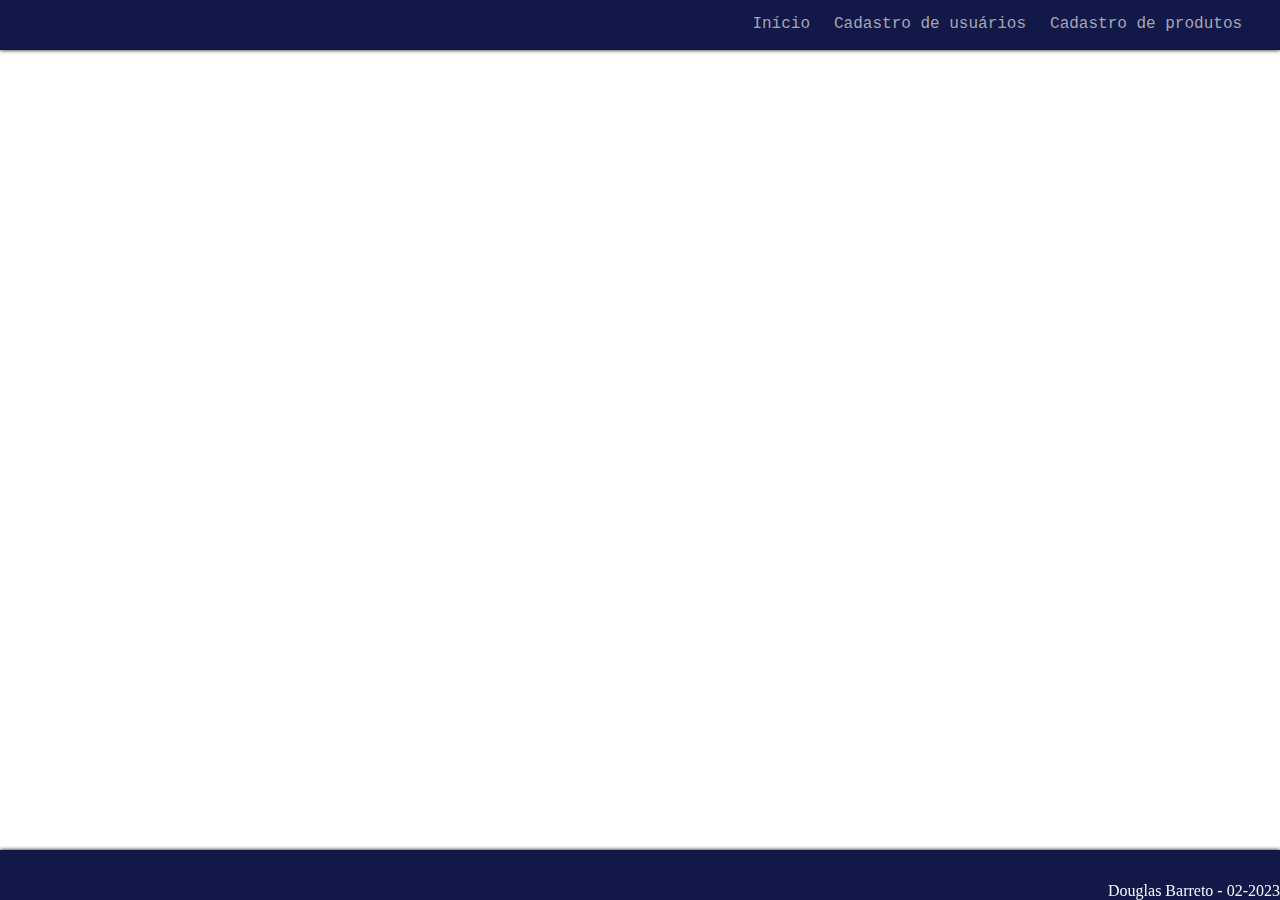
<file: index.html>
<!DOCTYPE html>
<html lang="pt-br">
<head>
    <meta charset="UTF-8">
    <meta http-equiv="X-UA-Compatible" content="IE=edge">
    <meta name="viewport" content="width=device-width, initial-scale=1.0">
    <link rel="stylesheet" href="./_css/reset.css">
    <link rel="stylesheet" href="./_css/main.css">
    <title>Cadastros</title>
</head>
<body>
    <header>
        <nav id="menu">
            <ul>
                <li><a href="index.html" id="btHome">Início</a></li>
                <li><a href="./_cadUser/cadUser.html" id="btUser">Cadastro de usuários</a></li>
                <li><a href="./_cadProd/cadProd.html" id="btProd">Cadastro de produtos</a></li>
            </ul>
        </nav>
    </header>
    <section id="Uframe">
        <form id="Uform">

        </form>
    </section>
    <footer id="rodapeIndex">
        <p>Douglas Barreto - 02-2023</p>
    </footer>
    <script src="./_js/main.js"></script>
</body>
</html>
</file>
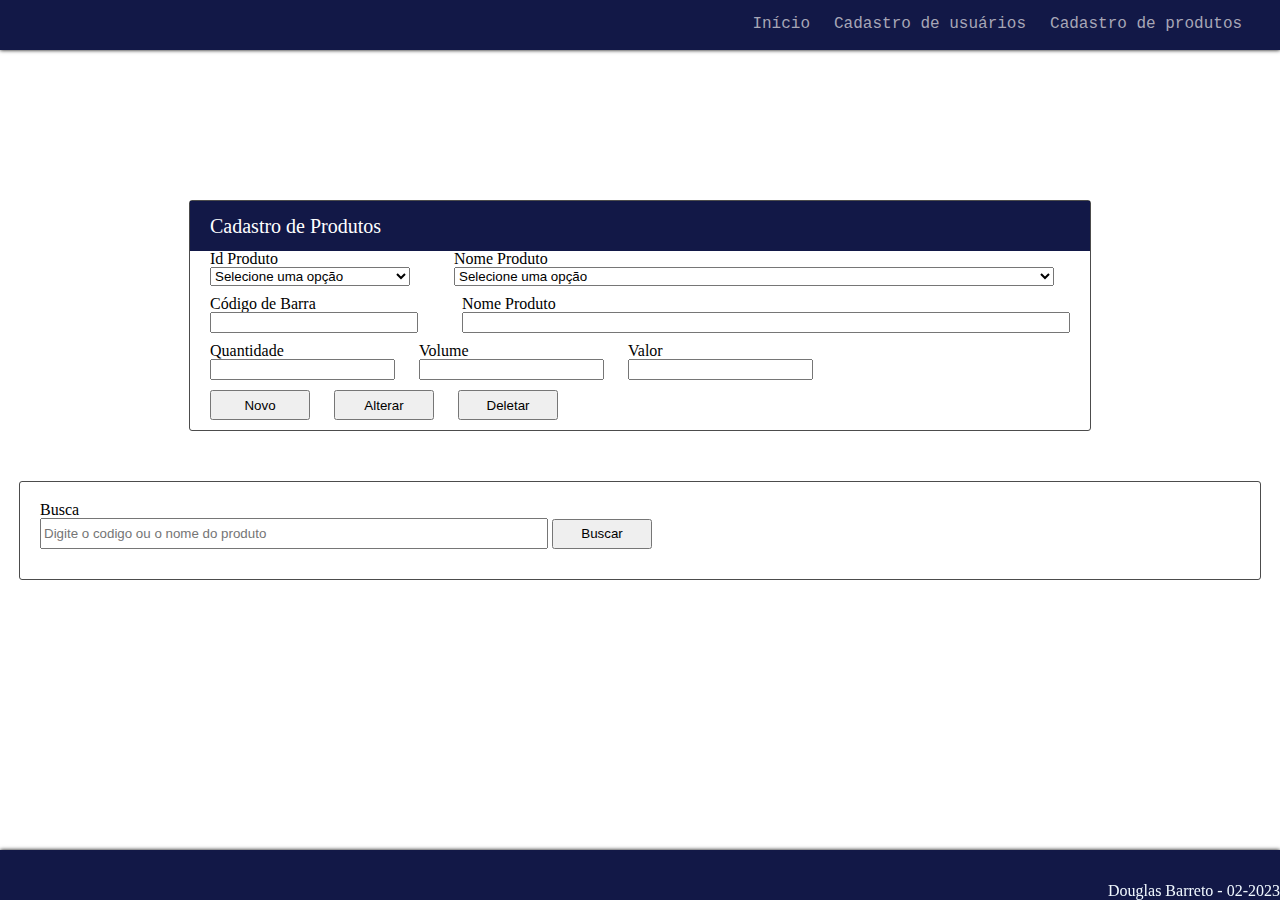
<file: _cadProd/cadProd.html>
<!DOCTYPE html>
<html lang="pt-br">
<head>
    <meta charset="UTF-8">
    <meta http-equiv="X-UA-Compatible" content="IE=edge">
    <meta name="viewport" content="width=device-width, initial-scale=1.0">
    <link rel="stylesheet" href="../_css/reset.css">
    <link rel="stylesheet" href="../_css/main.css">
    <link rel="stylesheet" href="./_css/main.css">
    <title>Cadastro de Produtos</title>
</head>

<body>
    <header>
            <nav id="menu">
                <ul>
                    <li><a href="../index.html" id="btHome">Início</a></li>
                    <li><a href="../_cadUser/cadUser.html" id="btUser">Cadastro de usuários</a></li>
                    <li><a href="javascript:void(0)" id="btProd">Cadastro de produtos</a></li>
                </ul>
            </nav>
    </header>

    <section>
        <form >
            <div id="barraColor">
                <h3>Cadastro de Produtos</h3>
            </div>
            <div>
                <label for="prodId">Id Produto</label><br>
                <select name="prodId" id="prodId" class="inputs">
                    <option value="">Selecione uma opção</option>
                </select>
            </div>

            <div>
                <label for="prodNome">Nome Produto</label><br>
                <select name="prodNome" id="prodNome" class="inputs">
                    <option value="">Selecione uma opção</option>
                </select>
            </div>
            <br>
            <div id="Icod">
                <label for="codBarra">Código de Barra</label><br>
                <input type="text" id="codBarra" class="inputs" maxlength="255">
            </div>
           
            <div id="InmProd">
                <label for="nmProd">Nome Produto</label><br>
                <input type="text" id="nmProd" class="inputs" >
            </div>
            <br>
            <div id="Iqtde" class="inputs-menores">
                <label for="qtde">Quantidade</label><br>
                <input type="text" id="qtde" class="inputs" >   
            </div>
            
            <div id="Ivolume" class="inputs-menores">
                <label for="volume">Volume</label><br>
                <input type="text" id="volume" class="inputs" >    
            </div>
            
            <div id="Ivalor" class="inputs-menores">
                <label for="valor">Valor</label><br>
                <input type="text" id="valor" class="inputs" >    
            </div>
            <br>

            <div id="vidBt2" class="inputs-menores">
                <input type="button" id="btNovo" class="inputsBt" value="Novo">    
            </div>
            <div id="vidBt3" class="inputs-menores">
                <input type="button" id="btAltera" class="inputsBt" value="Alterar">    
            </div>
            <div id="vidBt4" class="inputs-menores">
                <input type="button" id="btDeleta" class="inputsBt" value="Deletar">    
            </div>

            <div id="frameWarningHidden" name="frameWarning">

            </div>
        </form>
        <div id="tbRow">
            <label for="edBusca">Busca</label><br>
            <input type="text" id="edBusca" placeholder="Digite o codigo ou o nome do produto">
            <input type="button" id="btBusca" class="inputsBt" value="Buscar"> 
            <br>
            <table id="busca">

            </table>
        </div>
    </section>
    <footer id="rodape">
        <p>Douglas Barreto - 02-2023</p>
    </footer>
    <script src="./_js/main.js"></script>
</body>
</html>
</file>
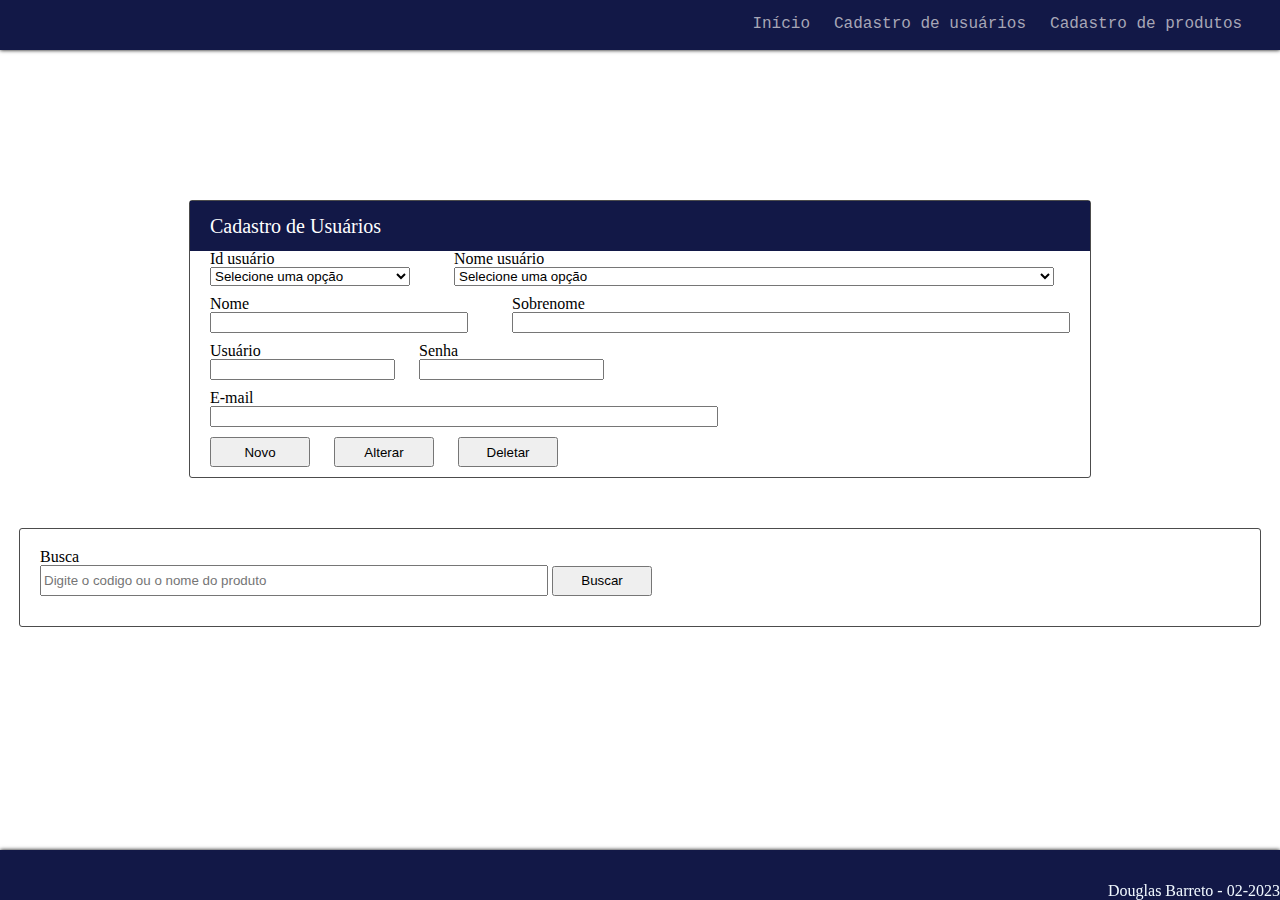
<file: _cadUser/cadUser.html>
<!DOCTYPE html>
<html lang="pt-br">
<head>
    <meta charset="UTF-8">
    <meta http-equiv="X-UA-Compatible" content="IE=edge">
    <meta name="viewport" content="width=device-width, initial-scale=1.0">
    <link rel="stylesheet" href="../_css/reset.css">
    <link rel="stylesheet" href="../_css/main.css">
    <link rel="stylesheet" href="./_css/main.css">
    <title>Cadastro de Produtos</title>
</head>

<body>
    <header>
            <nav id="menu">
                <ul>
                    <li><a href="../index.html" id="btHome">Início</a></li>
                    <li><a href="javascript:void(0)" id="btUser">Cadastro de usuários</a></li>
                    <li><a href="../_cadProd/cadProd.html" id="btProd">Cadastro de produtos</a></li>
                </ul>
            </nav>
    </header>

    <section>
        <form >
            <div id="barraColor">
                <h3>Cadastro de Usuários</h3>
            </div>
            <div>
                <label for="userId">Id usuário</label><br>
                <select name="userId" id="userId" class="inputs">
                    <option value="">Selecione uma opção</option>
                </select>
            </div>

            <div>
                <label for="userNome">Nome usuário</label><br>
                <select name="userNome" id="userNome" class="inputs">
                    <option value="">Selecione uma opção</option>
                </select>
            </div>
            <br>
            <div id="InmUser">
                <label for="nomeUser">Nome</label><br>
                <input type="text" id="nomeUser" class="inputs" maxlength="255">
            </div>
           
            <div id="IsbnmUser">
                <label for="sbrnmUser">Sobrenome</label><br>
                <input type="text" id="sbrnmUser" class="inputs" >
            </div>
            <br>
            <div id="Iuser" class="inputs-menores">
                <label for="user">Usuário</label><br>
                <input type="text" id="user" class="inputs" >   
            </div>
            
            <div id="Isenha" class="inputs-menores">
                <label for="senha">Senha</label><br>
                <input type="password" id="senha" class="inputs" >    
            </div>
            
            <div id="Ie-mail" >
                <label for="e-mail">E-mail</label><br>
                <input type="text" id="e-mail" class="inputs" >    
            </div>
            <br>

            <div id="vidBt2" class="inputs-menores">
                <input type="button" id="btNovo" class="inputsBt" value="Novo">    
            </div>
            <div id="vidBt3" class="inputs-menores">
                <input type="button" id="btAltera" class="inputsBt" value="Alterar">    
            </div>
            <div id="vidBt4" class="inputs-menores">
                <input type="button" id="btDeleta" class="inputsBt" value="Deletar">    
            </div>

            <div id="frameWarningHidden" name="frameWarning">

            </div>
        </form>
        <div id="tbRow">
            <label for="edBusca">Busca</label><br>
            <input type="text" id="edBusca" placeholder="Digite o codigo ou o nome do produto">
            <input type="button" id="btBusca" class="inputsBt" value="Buscar"> 
            <br>
            <table id="busca">

            </table>
        </div>
    </section>
    <footer id="rodape">
        <p>Douglas Barreto - 02-2023</p>
    </footer>
    <script src="./_js/main.js"></script>
</body>
</html>
</file>
<file: _css/main.css>
body{
background-color: rgb(255, 255, 255);
overflow: visible;
}

#menu{
    background-color: rgb(18, 24, 71);
    height: 50px;
    box-shadow: 0 0 4px black;
}

#menu ul{
    margin-top:  10px;
    width: 42%;
    float: right;
}
#menu li{
    display: inline-block;
    padding: 5px;
    transition: 0.3s ease-in-out;
}

#menu li a{
    padding: 5px;
    text-decoration: none;
    font-family:'Courier New', Courier, monospace;
    color: rgb(167, 166, 182);
}

#menu li a:hover{
    color: rgb(215, 216, 196);
}

#rodapeIndex{
    position: fixed;
    width: 100%;
    bottom: 0px;
    margin-top: 30px;
    color: aliceblue;
    height: 50px;
    background-color: rgb(18, 24, 71);
    box-shadow: 0 0 4px black;

}
#rodapeIndex p{
    top: 33px;
    text-align: right;
    position: relative;
}
</file>
<file: _cadProd/_css/main.css>
body{
    position: static;
    margin-bottom: 80px;
}

form{
    width: 900px;
    margin: 150px auto 50px auto;
    border: 1px solid rgba(0, 0, 0, 0.7);
    border-radius: 3px;
}
form div{
    display:inline-table;
    position: relative;
    margin-left: 20px;
}

#barraColor{
    height: 50px;
    width: 100%;
    background-color: rgb(18, 24, 71);
    margin-left: 0;
}

#barraColor h3{
    color: rgb(255, 255, 255);
    margin: 15px 0 0 20px;
    font-size: 20px;
}

#prodId{
    width: 200px;
    margin: 0 20px 10px 0;
}

#prodNome{
    width: 600px;
    margin: 0 20px 10px 0;
}

#codBarra{
    width: 200px;
    margin: 0 20px 10px 0;
}

#nmProd{
    width: 600px;
    margin: 0 20px 10px 0;
}

.inputs-menores{
    margin: 0 0 10px 20px;
}

.inputsBt{
    width: 100px;
    height: 30px;
}

#tbRow{
    width: 1200px;
    margin: 0 auto;
    border: 1px solid rgba(0, 0, 0, 0.7);
    border-radius: 3px;
    padding: 20px;
}

#tbRow #edBusca{
    width: 500px;
    height: 25px;
}

#tbRow table{
    margin-top: 10px;
}

#tbRow th{
    border: 2px solid  rgba(0, 0, 0, 0.7);
    padding: 5px;

}

#tbRow td{
    border: 1px solid  rgba(0, 0, 0, 0.7);
    padding: 5px;
}

.textCenter{
    text-align: center;
}

.textLeft{
    text-align: left;
}


#frameWarningShow{
    display:block;
    position: absolute;
    width: 400px;
    height: 150px;
    background-color: rgb(219, 219, 219);
    left: calc(50% - 200px);
    top: calc(50% - 75px);
    border: 1px rgba(0, 0, 0, 0.7) solid;
    border-radius: 5px;
    box-shadow: 0 0 10px black;
}

#frameWarningHidden{
    display: none;
}  

#frameWarningShow #mDiv{
    text-align: center;
    position:inherit;
    margin: 0 auto;
    width: 95%;
    top: 20px;
}

#frameWarningShow #mDiv input{
    margin-left: 10px;
    width: 80px;
}

#rodape{
    position: fixed;
    width: 100%;
    bottom: 0px;
    margin-top: 30px;
    color: aliceblue;
    height: 50px;
    background-color: rgb(18, 24, 71);
    box-shadow: 0 0 4px black;
}
#rodape p{
    top: 33px;
    text-align: right;
    position: relative;
}
</file>
<file: _cadUser/_css/main.css>
body{
    position: static;
    margin-bottom: 80px;
}

form{
    width: 900px;
    margin: 150px auto 50px auto;
    border: 1px solid rgba(0, 0, 0, 0.7);
    border-radius: 3px;
}
form div{
    display:inline-table;
    position: relative;
    margin-left: 20px;
}

#barraColor{
    height: 50px;
    width: 100%;
    background-color: rgb(18, 24, 71);
    margin-left: 0;
}

#barraColor h3{
    color: rgb(255, 255, 255);
    margin: 15px 0 0 20px;
    font-size: 20px;
}

#userId{
    width: 200px;
    margin: 0 20px 10px 0;
}

#userNome{
    width: 600px;
    margin: 0 20px 10px 0;
}

#nomeUser{
    width: 250px;
    margin: 0 20px 10px 0;
}

#sbrnmUser{
    width: 550px;
    margin: 0 20px 10px 0;
}

#e-mail{
    width: 500px;
    margin: 0 20px 10px 0;
}

.inputs-menores{
    margin: 0 0 10px 20px;
}

.inputsBt{
    width: 100px;
    height: 30px;
}

#tbRow{
    width: 1200px;
    margin: 0 auto;
    border: 1px solid rgba(0, 0, 0, 0.7);
    border-radius: 3px;
    padding: 20px;
}

#tbRow #edBusca{
    width: 500px;
    height: 25px;
}

#tbRow table{
    margin-top: 10px;
}

#tbRow th{
    border: 2px solid  rgba(0, 0, 0, 0.7);
    padding: 5px;

}

#tbRow td{
    border: 1px solid  rgba(0, 0, 0, 0.7);
    padding: 5px;
}

.textCenter{
    text-align: center;
}

.textLeft{
    text-align: left;
}


#frameWarningShow{
    display:block;
    position: absolute;
    width: 400px;
    height: 150px;
    background-color: rgb(219, 219, 219);
    left: calc(50% - 200px);
    top: calc(50% - 75px);
    border: 1px rgba(0, 0, 0, 0.7) solid;
    border-radius: 5px;
    box-shadow: 0 0 10px black;
}

#frameWarningHidden{
    display: none;
}  

#frameWarningShow #mDiv{
    text-align: center;
    position:inherit;
    margin: 0 auto;
    width: 95%;
    top: 20px;
}

#frameWarningShow #mDiv input{
    margin-left: 10px;
    width: 80px;
}


#rodape{
    position: fixed;
    bottom: 0px;
    width: 100%;
    color: aliceblue;
    height: 50px;
    background-color: rgb(18, 24, 71);
    box-shadow: 0 0 4px black;
}

#rodape p{
    top: 33px;
    text-align: right;
    position: relative;
}
</file>
